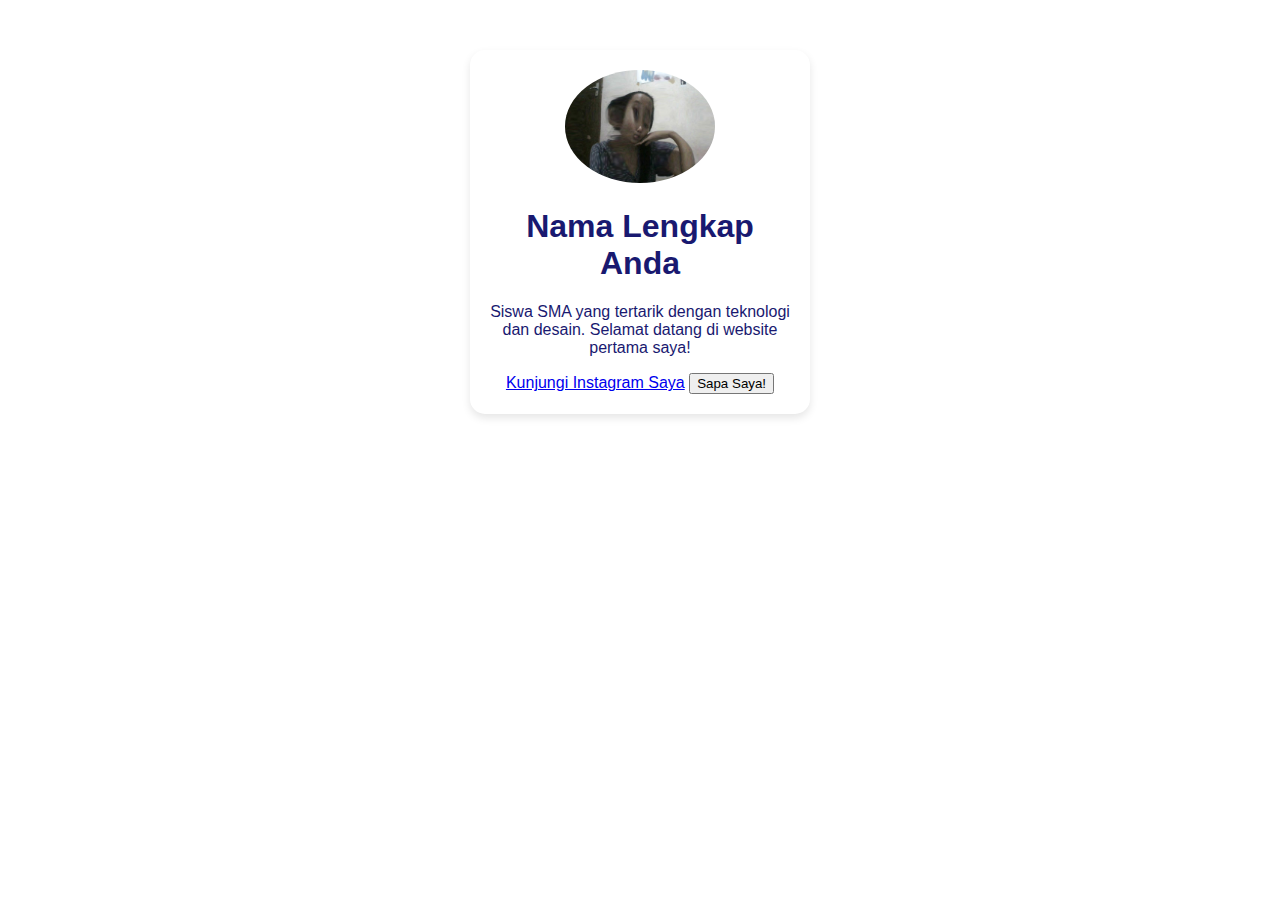
<file: index.html>
<!DOCTYPE html>
<html>
<head>
   <title>Profil Saya - Yusta</title>
    <link rel="stylesheet" href="style.css">
  </head>
  <body>
    <div class="kartu-profil">
    <img src="webcam-toy-photo1.jpg" alt="Foto profil saya">
    <h1>Nama Lengkap Anda</h1>
    <p>Siswa SMA yang tertarik dengan teknologi dan desain.
      Selamat datang di website pertama saya! </p>
    <a href="https://www.instagram.com/usermeanda">Kunjungi Instagram Saya</a>
      <button id="sapaYusta">Sapa Saya!</button>
    </div>
    <script src="script.js"></script>
  </body>
</html>
</file>
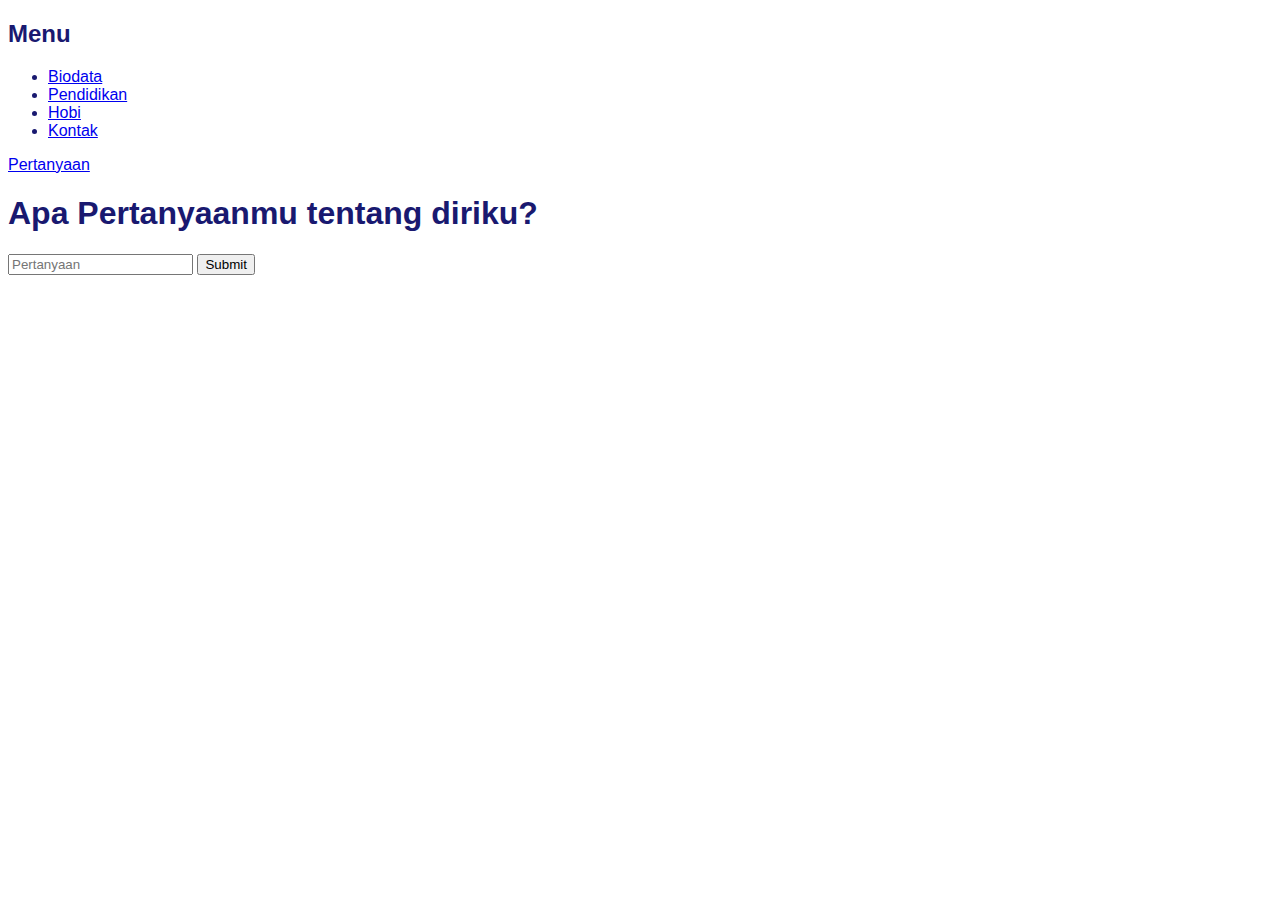
<file: tanya.html>
<!DOCTYPE html>
<html lang="id">
<head>
    <meta charset="UTF-8">
    <meta name="viewport" content="width=device-width, initial-scale=1.0">
    <title>Data Profil</title>
    <link rel="stylesheet" href="style.css">
</head>
<body>
    <div class="container">
        <!-- Sidebar -->
        <aside class="sidebar">
            <h2>Menu</h2>
            <ul>
                <li><a href="index.html#biodata">Biodata</a></li>
                <li><a href="index.html#pendidikan">Pendidikan</a></li>
                <li><a href="index.html#hobi">Hobi</a></li>
                <li><a href="index.html#kontak">Kontak</a></li>
            </ul>
            <li><a href="tanya.html">Pertanyaan</a></li>
        </aside>

        <!-- Konten utama -->

        	<main class="content">
			<section id="biodata">
                <h1>Apa Pertanyaanmu tentang diriku?</h1>
            	<form>
            		<input type="text" placeholder="Pertanyaan" name="tanya">
            		<input type="submit" name="kirim">
            	</form>
            </section>
    </main>
        
    </div>
</body>
</html>
</file>
<file: style.css>
body {
  background-color: #FFFFEO; /* Warna kuning cerah */
font-family: Arial, sans-serif; /* Jenis huruf yang bersih dan mudah dibaca */
color: #191970; /* Warna teks utama (Biru Gelap) */
}

.kartu-profil {
  width: 300px;
  margin: 50px auto; /* 50px jarak atas/bawah, auto menengahkan kiri/kanan */
padding: 20px;
  background-color: white;
  border-radius: 15px; /* Membuat sudut menjadi melengkung */
box-shadow: 0 4px 8px rgba(0,0,0,0.1); /* Efek bayangan */
  text-align: center; /* Menengahkan semua teks di dalam kartu */
 }

.kartu-profil img {
    width: 150px;
    border-radius: 50%; /* Trik untuk membuat gambar persegi menjadi lingkaran sempurna */
}
.kartu-profil {
  /* ... (kode dari slide sebelumnya) ... */
}
</file>
